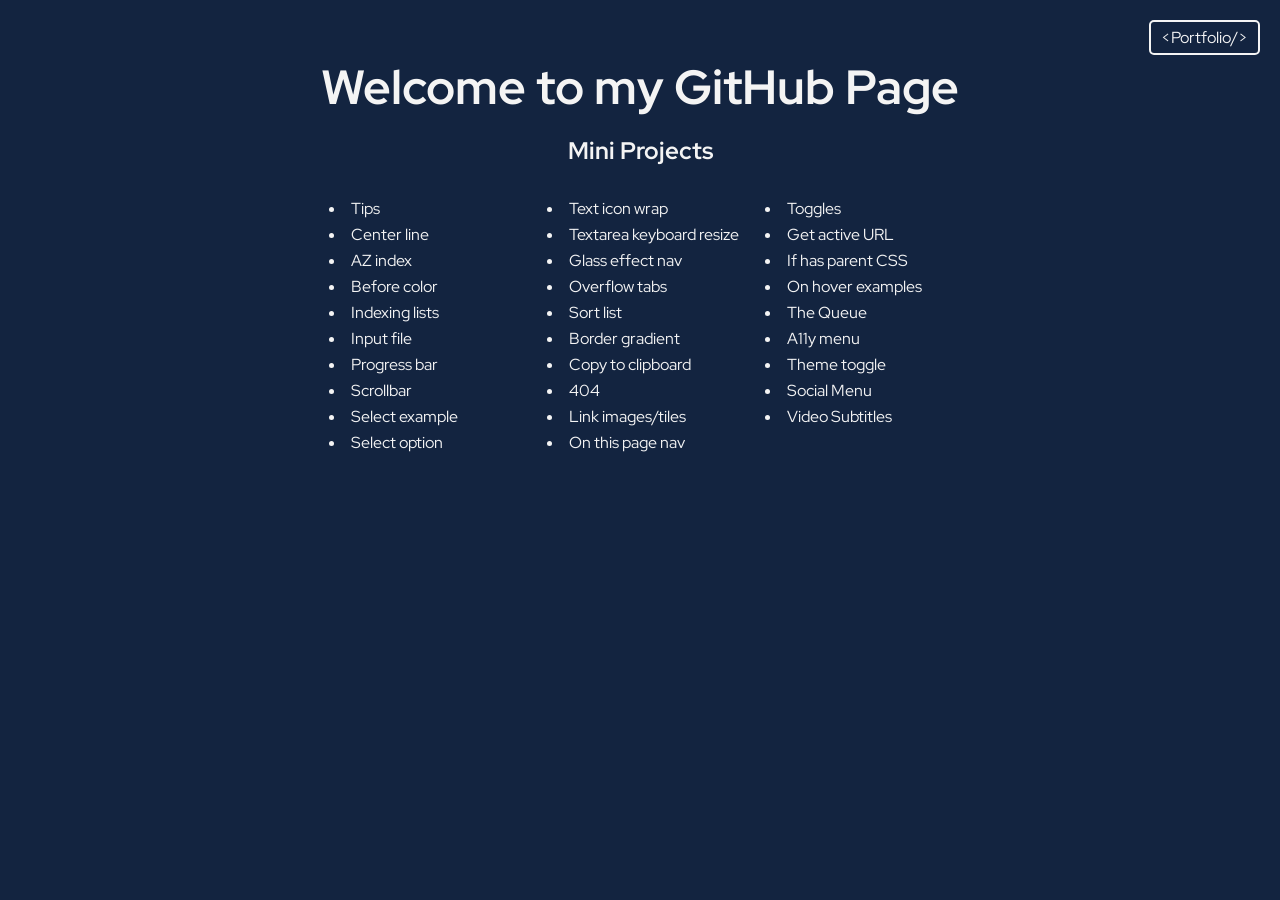
<file: index.html>
<!DOCTYPE html>
<html>
	<head>
		<meta charset="UTF-8" />
		<meta name="description" content="" />
		<meta name="keywords" content="HTML, CSS, JavaScript, Web Development, Front-End Development, Projects" />
		<meta name="author" content="Kyle Keller" />
		<meta name="viewport" content="width=device-width, initial-scale=1.0" />
		<link rel="icon" type="image/x-icon" href="favicon.ico">
		<title>Kyle Keller's GitHub Page</title>
		<link rel="preconnect" href="https://fonts.googleapis.com">
		<link rel="preconnect" href="https://fonts.gstatic.com" crossorigin>
		<link href="https://fonts.googleapis.com/css2?family=Red+Hat+Display:ital,wght@0,300..900;1,300..900&display=swap" rel="stylesheet">
		<link rel="stylesheet" href="css/styles.css">
	</head>
	<body>
		<div class="header-link site-wrapper">
			<a class="portfolio-link" href="https://kylekeller.dev">&lt;Portfolio/&gt;</a>
		</div>
		<main>
			<div class="intro">
				<div class="site-wrapper">
					<!-- <a class="portfolio-link" href="https://kylekeller.dev">&lt;Portfolio/&gt;</a> -->
					<h1>Welcome to my GitHub Page</h1>
					<h2>Mini Projects</h2>
					<ul class="project-list">
						<li><a href="/mini-projects/tips/tips.html">Tips</a></li>
						<li><a href="/mini-projects/center.html">Center line</a></li>
						<li><a href="/mini-projects/az-index.html">AZ index</a></li>
						<li><a href="/mini-projects/before-color.html">Before color</a></li>
						<li><a href="/mini-projects/indexing-lists.html">Indexing lists</a></li>
						<li><a href="/mini-projects/input_file.html">Input file</a></li>
						<li><a href="/mini-projects/progress-bar.html">Progress bar</a></li>
						<li><a href="/mini-projects/scrollbar.html">Scrollbar</a></li>
						<li><a href="/mini-projects/select-example.html">Select example</a></li>
						<li><a href="/mini-projects/select-option.html">Select option</a></li>
						<li><a href="/mini-projects/text-icon-wrap.html">Text icon wrap</a></li>
						<li><a href="/mini-projects/textarea-keyboard-resize.html">Textarea keyboard resize</a></li>
						<li><a href="/mini-projects/glass-nav/glass-nav.html">Glass effect nav</a></li>
						<li><a href="/mini-projects/overflow-tabs/overflow-tabs.html">Overflow tabs</a></li>
						<li><a href="/mini-projects/sort-list/sort-list.html">Sort list</a></li>
						<li><a href="/mini-projects/border-gradient.html">Border gradient</a></li>
						<li><a href="/mini-projects/copy-to-clipboard.html">Copy to clipboard</a></li>
						<li><a href="/404.html">404</a></li>
						<li><a href="/mini-projects/link-images/link-img.html">Link images/tiles</a></li>
						<li><a href="/mini-projects/on-this-page-nav/otp-nav.html">On this page nav</a></li>
						<li><a href="/mini-projects/toggle/">Toggles</a></li>
						<li><a href="/mini-projects/get-active-url/">Get active URL</a></li>
						<li><a href="/mini-projects/if-has-parent-css/">If has parent CSS</a></li>
						<li><a href="/mini-projects/on-hover/">On hover examples</a></li>
						<li><a href="/mini-projects/the_queue/">The Queue</a></li>
						<li><a href="/mini-projects/a11y-menu/">A11y menu</a></li>
						<li><a href="/mini-projects/theme-toggle/">Theme toggle</a></li>
						<li><a href="/mini-projects/social-menu/">Social Menu</a></li>
						<li><a href="/mini-projects/video-subtitles/">Video Subtitles</a></li>
					</ul>
				</div>
			</div>
		</main>
	</body>
</html>
</file>
<file: css/styles.css>
* {
  margin: 0;
  padding: 0;
  box-sizing: border-box;
}

body {
  font-family: "Red Hat Display", sans-serif;
  font-size: 100%;
  background: #132440;
}

.site-wrapper {
  padding: 0 20px;
  margin: 0 auto;
  width: 100%;
}

.header-link {
  display: flex;
  justify-content: flex-end;
  padding-top: 20px;
}

.portfolio-link {
  text-decoration: none;
  color: #F4F4F4;
  font-size: 1rem;
  border: 2px solid #F4F4F4;
  padding: 5px 10px;
  border-radius: 5px;
  transition: background-color 0.3s, color 0.3s;
}
.portfolio-link:is(:hover, :focus) {
  background-color: #F4F4F4;
  color: #132440;
}

main .intro {
  display: flex;
  align-items: center;
}
main .intro h1 {
  font-size: 3rem;
  text-align: center;
  color: #F4F4F4;
}
main .intro h2 {
  text-align: center;
  color: #F4F4F4;
  margin: 1rem 0 2rem;
}
main .project-list {
  width: -moz-max-content;
  width: max-content;
  margin: 0 auto 20px;
  list-style-position: inside;
  padding-left: 15px;
  color: #F4F4F4;
}
@media (min-width: 480px) {
  main .project-list {
    -moz-column-count: 2;
         column-count: 2;
  }
}
@media (min-width: 768px) {
  main .project-list {
    -moz-column-count: 3;
         column-count: 3;
  }
}
main .project-list li {
  padding: 0 10px 5px 0;
}
main .project-list li a {
  text-decoration: none;
  color: #F4F4F4;
}
main .project-list li a:is(:hover, :focus) {
  text-decoration: underline;
}

body.error-page {
  display: flex;
  justify-content: center;
  align-items: center;
  font-family: "Space Mono", monospace;
  height: 100vh;
  background: #1e1e1e;
  color: #F4F4F4;
}
body.error-page h1 {
  font-size: 10rem;
  text-align: center;
  color: #F4F4F4;
}
@media (min-width: 768px) {
  body.error-page h1 {
    font-size: 15rem;
  }
}
body.error-page a {
  text-align: center;
  color: #F4F4F4;
}/*# sourceMappingURL=styles.css.map */
</file>
